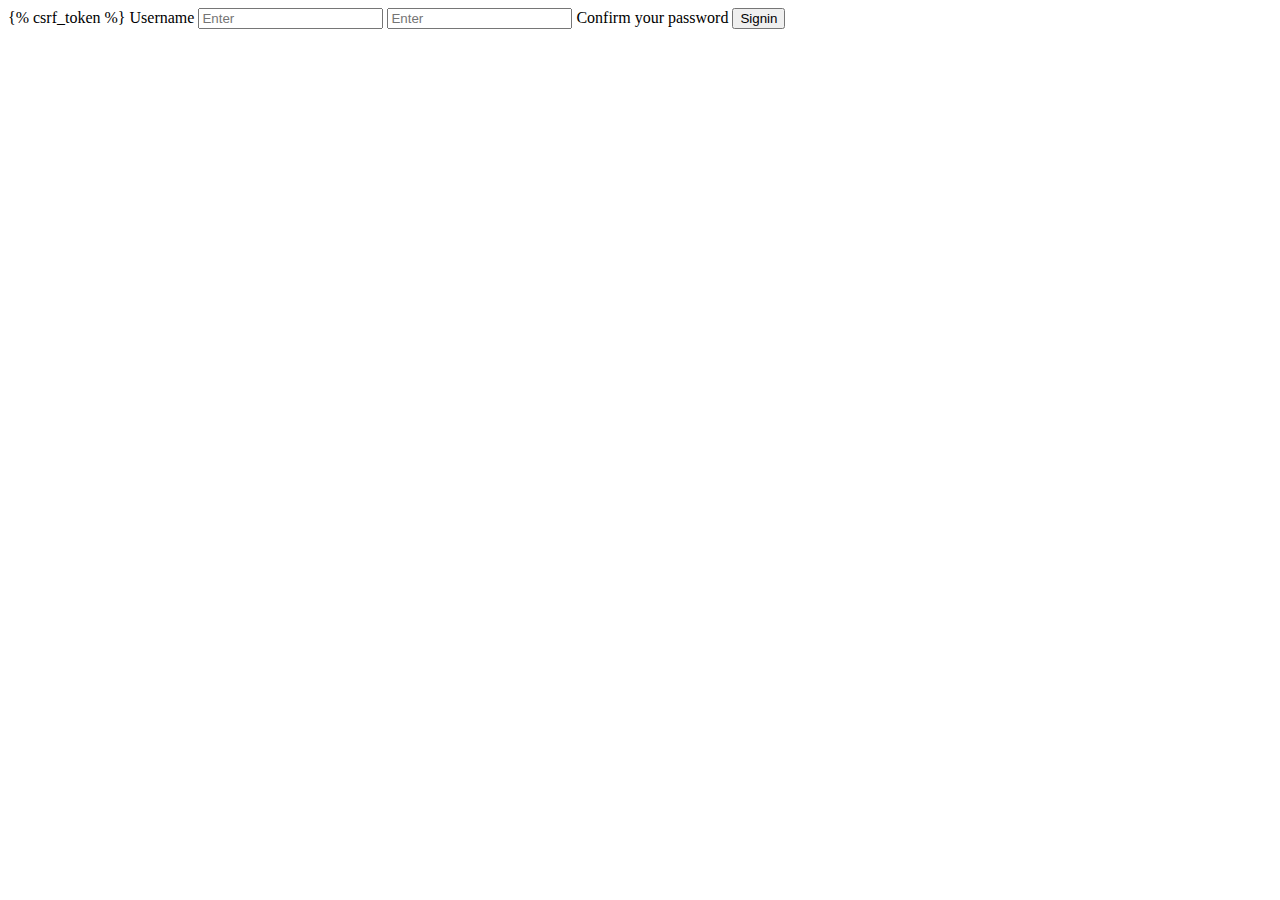
<file: project/app/templates/signin2.html>
<!DOCTYPE html>
<html lang="en">
<head>
    <meta charset="UTF-8">
    <meta name="viewport" content="width=], initial-scale=1.0">
    <title>Document</title>
</head>
<body>
    <form action="/signin" method="post">
        {% csrf_token %}
        <label for="">Username</label>
        <input type="text" id="Username" name="username" placeholder="Enter">
       
        <input type="password" id="pass1" name="pass1" placeholder="Enter">
        <label for="">Confirm your password</label>
        
        <button type="submit">Signin</button>

    </form>

</body>
</html>
</file>
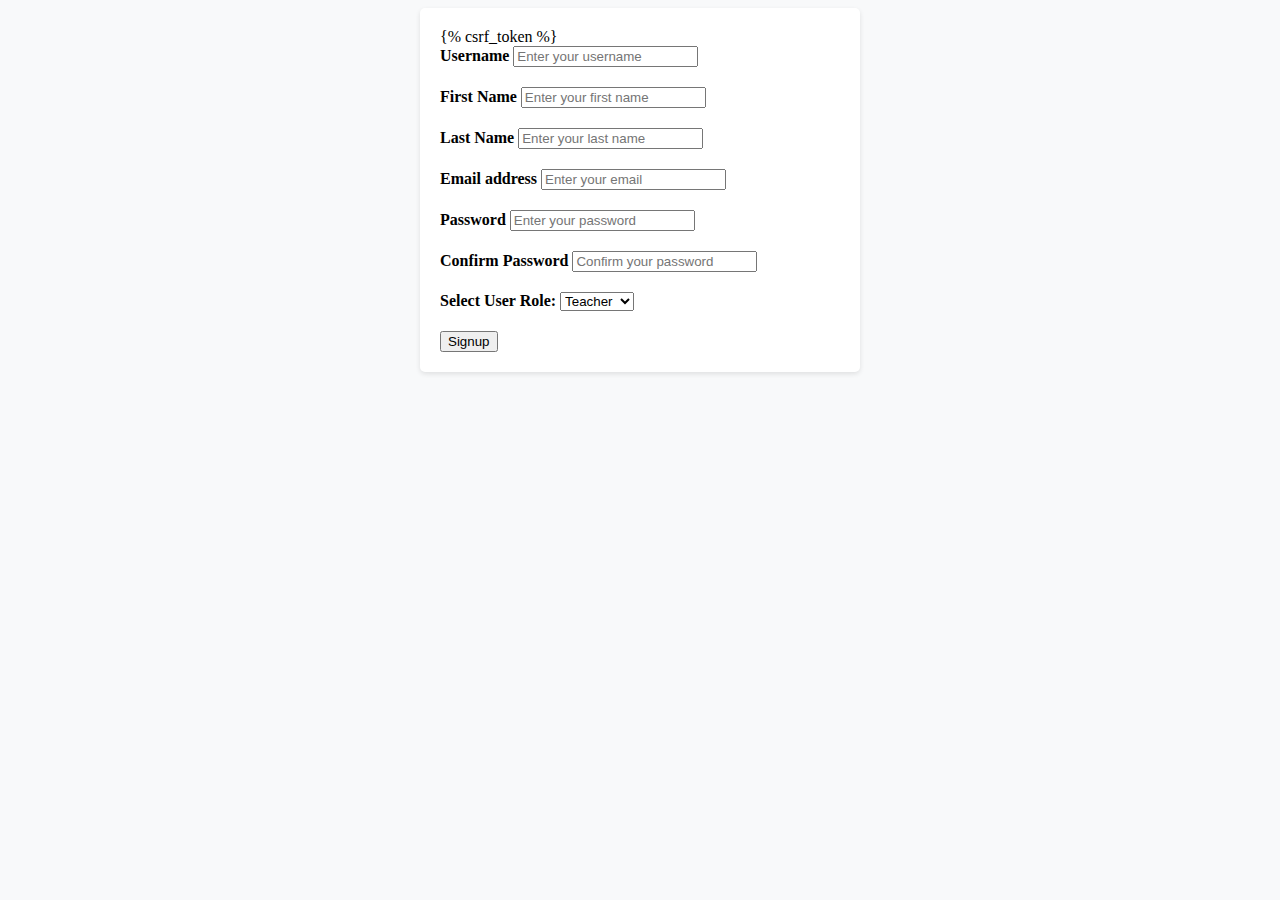
<file: project/app/templates/signup.html>
<!DOCTYPE html>
<html lang="en">
<head>
    <meta charset="UTF-8">
    <meta name="viewport" content="width=device-width, initial-scale=1.0">
    <link href="https://cdn.jsdelivr.net/npm/bootstrap@5.0.2/dist/css/bootstrap.min.css" rel="stylesheet" integrity="sha384-EVSTQN3/azprG1Anm3QDgpJLIm9Nao0Yz1ztcQTwFspd3yD65VohhpuuCOmLASjC" crossorigin="anonymous">
    <link rel="stylesheet" href="https://cdnjs.cloudflare.com/ajax/libs/font-awesome/5.15.3/css/all.min.css">
    <style>
        /* Custom CSS for form */
        body {
            background-color: #f8f9fa;
        }

        .container {
            max-width: 400px;
            margin: 0 auto;
            padding: 20px;
            background-color: #fff;
            border-radius: 5px;
            box-shadow: 0 2px 5px rgba(0, 0, 0, 0.1);
        }

        .form-group {
            margin-bottom: 20px;
        }

        label {
            font-weight: bold;
        }
    </style>
    <title>Signup Form</title>
</head>
<body>
    <div class="container mt-5">
        <form action="/signup/" method="post">
            {% csrf_token %}
            <div class="form-group">
                <label for="Username">Username</label>
                <input type="text" class="form-control" id="Username" name="username" placeholder="Enter your username">
            </div>
            <div class="form-group">
                <label for="fname">First Name</label>
                <input type="text" class="form-control" id="fname" name="fname" placeholder="Enter your first name">
            </div>
            <div class="form-group">
                <label for="lname">Last Name</label>
                <input type="text" class="form-control" id="lname" name="lname" placeholder="Enter your last name">
            </div>
            <div class="form-group">
                <label for="email">Email address</label>
                <input type="email" class="form-control" id="email" name="email" placeholder="Enter your email">
            </div>
            <div class="form-group">
                <label for="pass1">Password</label>
                <input type="password" class="form-control" id="pass1" name="pass1" placeholder="Enter your password">
            </div>
            <div class="form-group">
                <label for="pass2">Confirm Password</label>
                <input type="password" class="form-control" id="pass2" name="pass2" placeholder="Confirm your password">
            </div>
            <div class="form-group">
                <label for="group">Select User Role:</label>
                    <select id="group" name="group">
                        <option value="teacher">Teacher</option>
                        <option value="principal">Principal</option>
                        <option value="student">Student</option>
                    </select><br>
            </div>
            <button type="submit" class="btn btn-primary">Signup</button>
        </form>
    </div>
    <!-- Include Bootstrap JS (optional) -->
    <script src="https://cdn.jsdelivr.net/npm/bootstrap@5.5.0/dist/js/bootstrap.min.js"></script>
</body>
</html>
</file>
